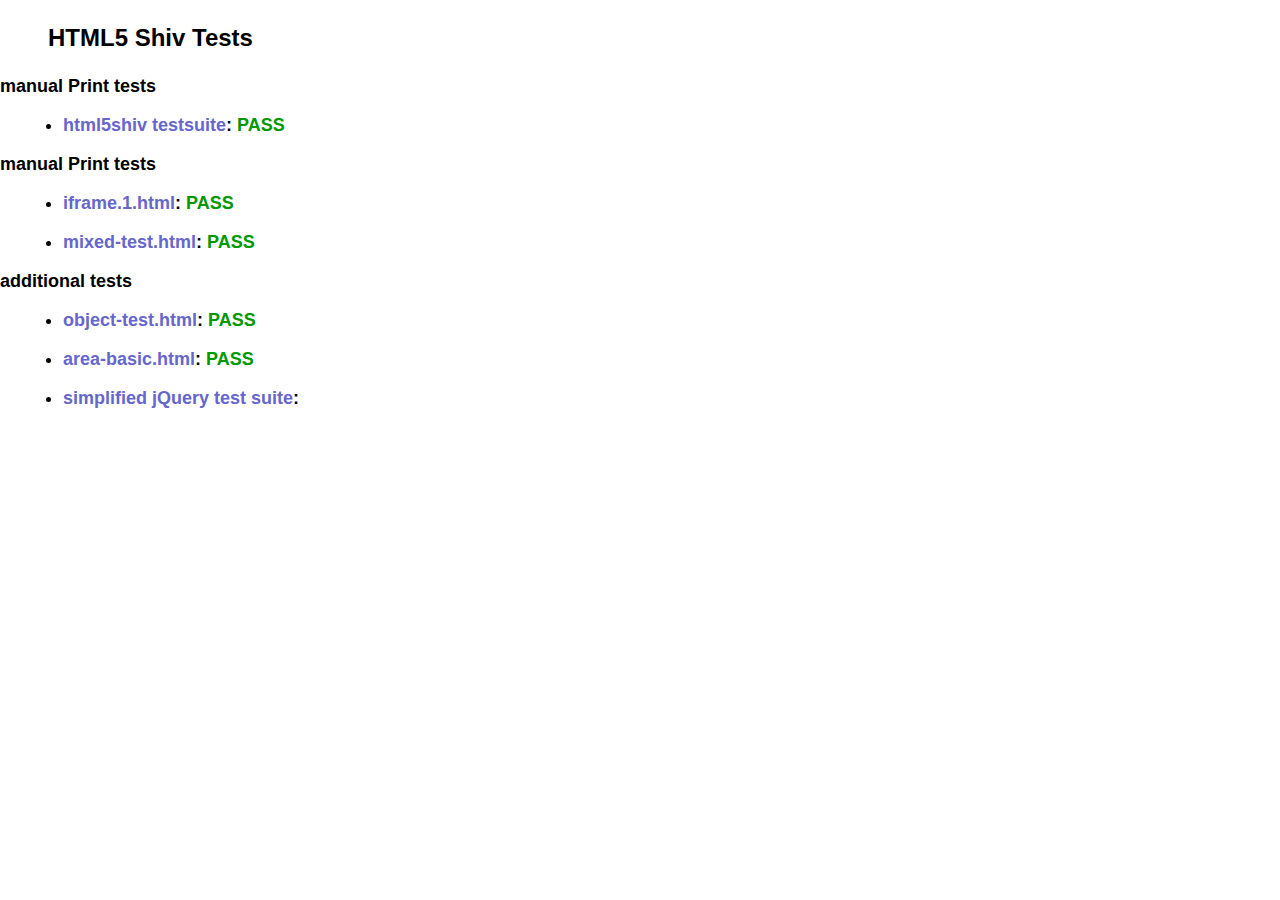
<file: Responsive Web/html5shiv-master/test/index.html>
<!doctype html>
<html>
	<head>
		<meta charset="utf-8">
		<title>IE&lt;9 HTML5 Shiv Tests</title>
		<link rel="stylesheet" href="style.css">
		<script src="../src/html5shiv-printshiv.js"></script>
	</head>
	<body>
		<h1>
			HTML5 Shiv Tests
		</h1>
		<h2>manual Print tests</h2>
		<ul>
			<li>
				<a href="html5shiv.html">html5shiv testsuite</a>: <span class="pass">PASS</span>
			</li>
			
		</ul>
		<h2>manual Print tests</h2>
		<ul>
			<li>
				<a href="iframe.1.html">iframe.1.html</a>: <span class="pass">PASS</span>
			</li>
			<li>
				<a href="mixed-test.html">mixed-test.html</a>: <span class="pass">PASS</span>
			</li>
			
		</ul>
		<h2>additional tests</h2>
		<ul>
			
			<li>
				<a href="object-test.html">object-test.html</a>: <span class="pass">PASS</span>
			</li>
			
			<li>
				<a href="highcharts/area-basic.html">area-basic.html</a>: <span class="pass">PASS</span>
			</li>
			<li>
				<a href="jquery-1.7.1/index.html">simplified jQuery test suite</a>:
			</li>
		</ul>
	<body>
</html>
</file>
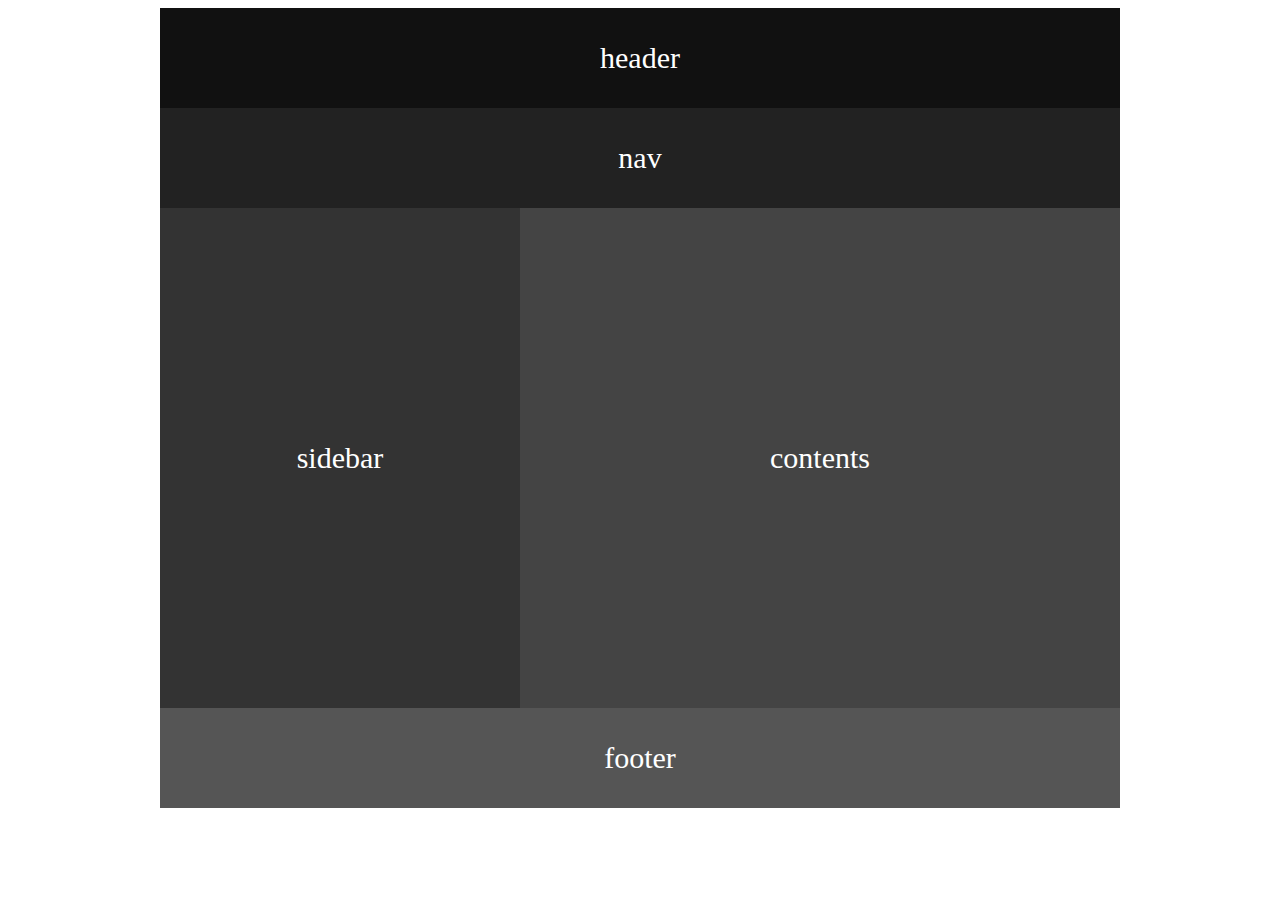
<file: Responsive Web/layout1.html>
<!DOCTYPE html>
<html lang="en">

<head>
    <meta charset="UTF-8">
    <meta name="viewport" content="width=device-width, initial-scale=1.0">
    <title>layout1</title>
    <style>
        #wrap {
            width: 960px;
            height: 800px;
            /* 블록 구조를 가운데 오게 만들어준다. */
            margin: 0 auto;
            color: #FFF;
            text-align: center;
            font-size: 30px;
            line-height: 100px;
        }

        #header {
            width: 960px;
            height: 100px;
            background-color: #111;
            line-height: 100px;
        }

        #nav {
            width: 960px;
            height: 100px;
            background-color: #222;
            line-height: 100px;
        }

        #sidebar {
            width: 360px;
            height: 500px;
            background-color: #333;
            float: left;
            line-height: 500px;
        }

        #contents {
            width: 600px;
            height: 500px;
            background-color: #444;
            float: left;
            line-height: 500px;
        }

        #footer {
            width: 960px;
            height: 100px;
            background-color: #555;
            clear: both;
            line-height: 100px;
        }
    </style>
</head>

<body>
    <div></div>
    <div id="wrap">
        <div id="header">header</div>
        <div id="nav">nav</div>
        <div id="sidebar">sidebar</div>
        <div id="contents">contents</div>
        <div id="footer">footer</div>
    </div>

</body>

</html>
</file>
<file: Responsive Web/html5shiv-master/test/style.css>
@import url(style.all.css);
@import url(style.print.css);
</file>
